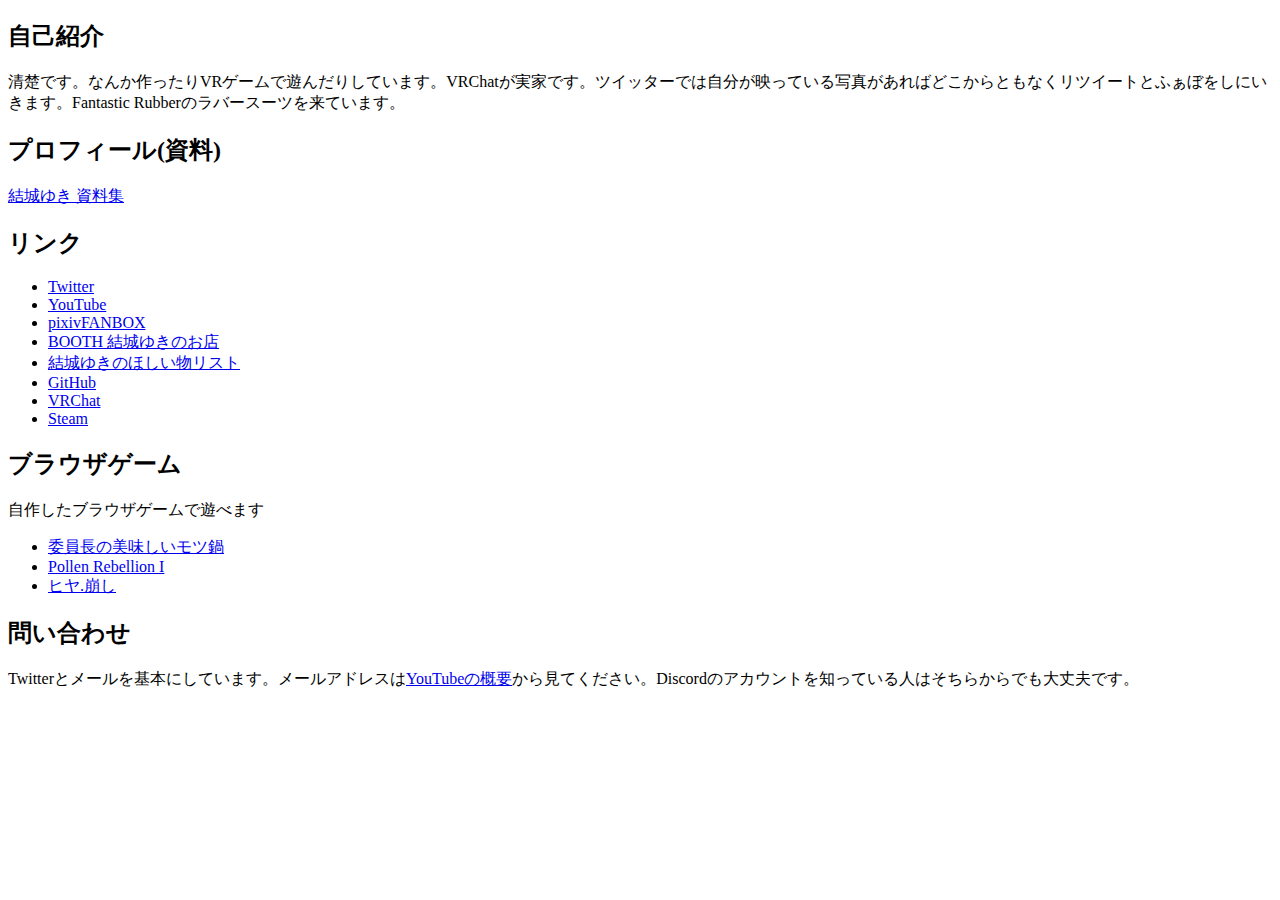
<file: old.html>
<!doctype html>
<html>
	<head>
		<meta charset="utf-8">
		
		<!-- Twitter Card -->
		<meta name="twitter:card" content="summary_large_image">
		<meta name="twitter:site" content="@YukiYukiVirtual">
		<meta name="twitter:title" content="ゆきゆきバーチャル">
		<meta name="twitter:description" content="いろいろ書いてあるから見てね">
		<meta name="twitter:image" content="https://www.yukiyukivirtual.net/twittercard/0002.png">
		<!-- Twitter Card -->
		
		<title>結城ゆき</title>
	</head>
	<body><!-- サムネイル載せたい、表みたいにしたい -->
		<h2>自己紹介</h2>
		<p>清楚です。なんか作ったりVRゲームで遊んだりしています。VRChatが実家です。ツイッターでは自分が映っている写真があればどこからともなくリツイートとふぁぼをしにいきます。Fantastic Rubberのラバースーツを来ています。</p>
		
		<h2>プロフィール(資料)</h2>
			<a href="https://profile.yukiyukivirtual.net/">結城ゆき 資料集</a>
		
		<h2>リンク</h2>
		<ul>
			<li><a href="https://twitter.com/YukiYukiVirtual">Twitter </a>
			<li><a href="https://www.youtube.com/c/YukiYukiVirtual">YouTube</a>
			<li><a href="https://yukiyukivirtual.fanbox.cc/">pixivFANBOX</a>
			<li><a href="https://yukiyukivirtual.booth.pm/">BOOTH 結城ゆきのお店</a>
			<li><a href="http://amzn.asia/e65qEIL">結城ゆきの​ほしい物リス​ト</a>
			<li><a href="https://github.com/YukiYukiVirtual">GitHub</a>
			<li><a href="https://vrchat.com/home/user/usr_ccf38e11-1d5b-4956-9602-f0e5969305d1">VRChat</a>
			<li><a href="https://steamcommunity.com/id/YukiYukiVirtual/home">Steam</a>
		</ul>

		<h2>ブラウザゲーム</h2>
		<p>自作したブラウザゲームで遊べます</p>
		<ul>
			<li><a href="https://www.yukiyukivirtual.net/motsunabe/">委員長の美味しいモツ鍋</a>
			<li><a href="https://www.yukiyukivirtual.net/pollen/">Pollen Rebellion I</a>
			<li><a href="https://www.yukiyukivirtual.net/hiyakuzushi/">ヒヤ.崩し</a>
		</ul>

		<h2>問い合わせ</h2>
		<p>Twitterとメールを基本にしています。メールアドレスは<a href="https://www.youtube.com/c/YukiYukiVirtual/about">YouTubeの概要</a>から見てください。Discordのアカウントを知っている人はそちらからでも大丈夫です。</p>
	</body>
</html>
</file>
